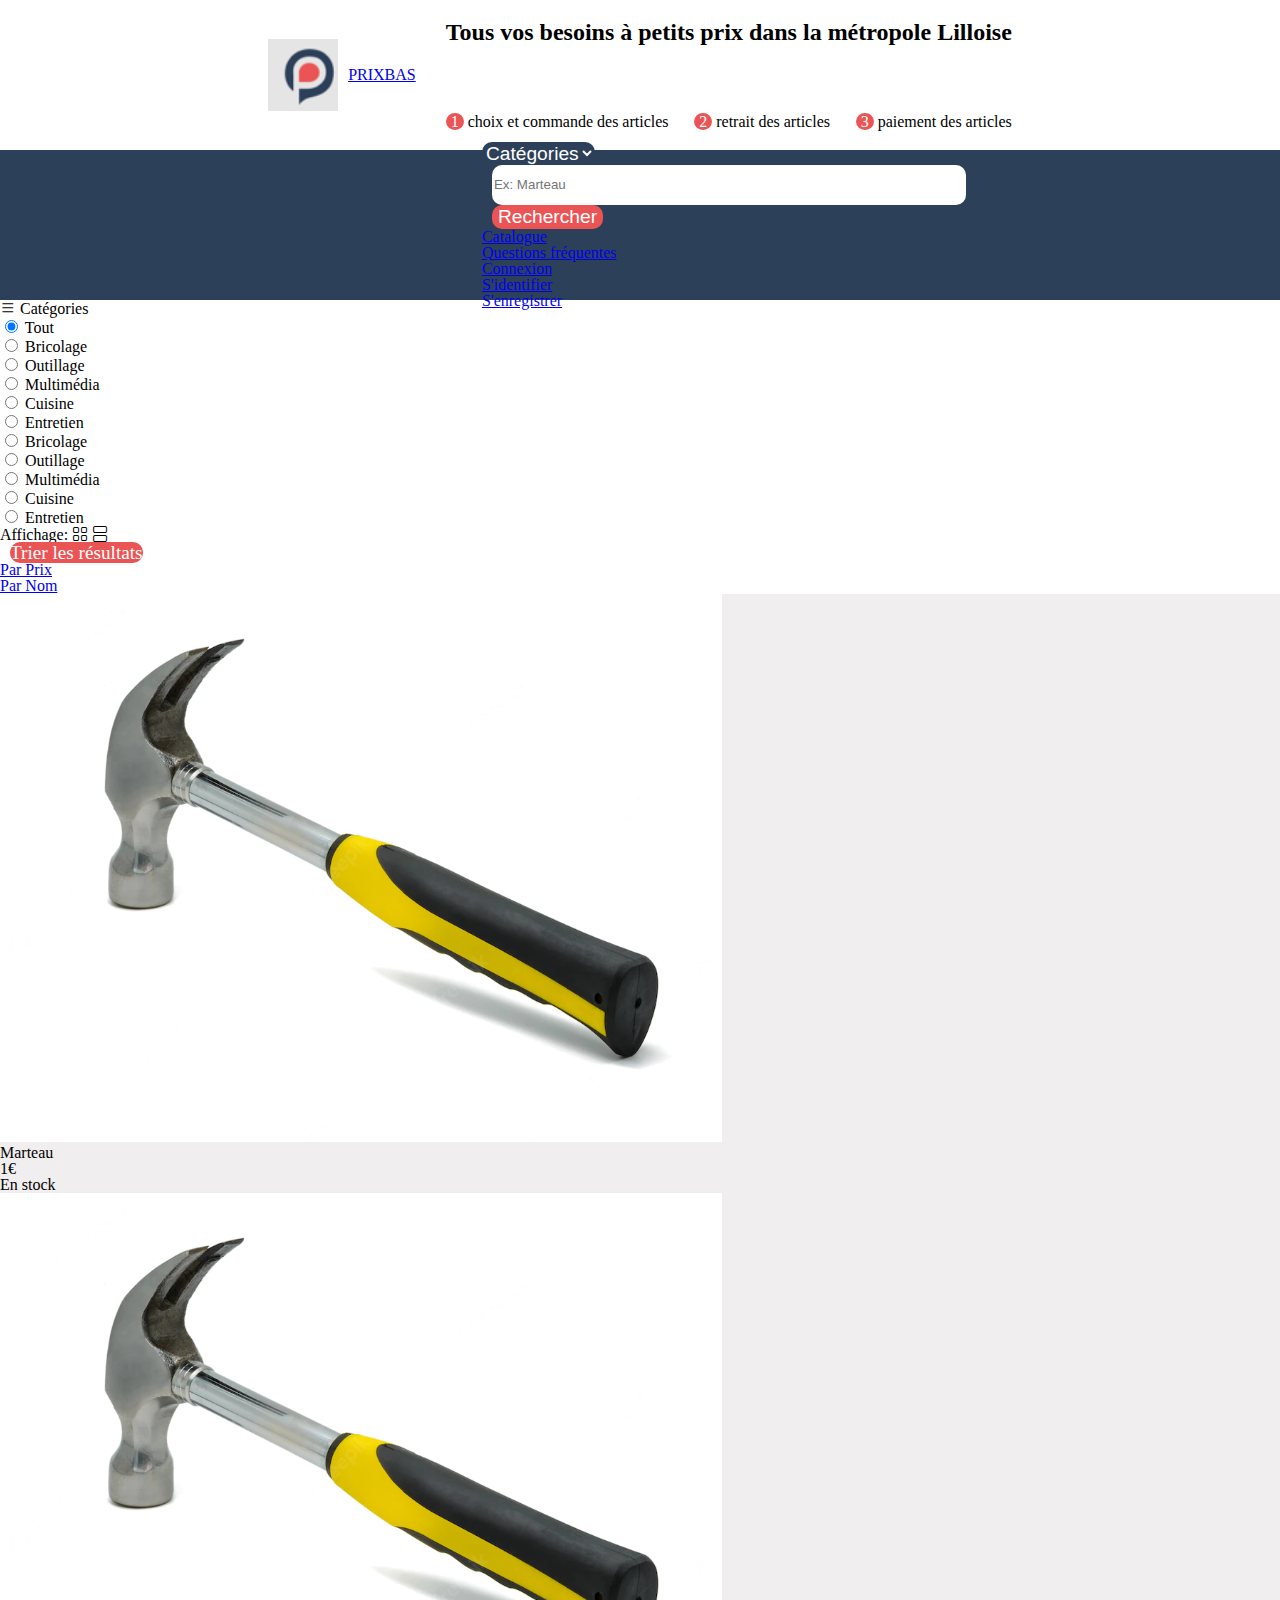
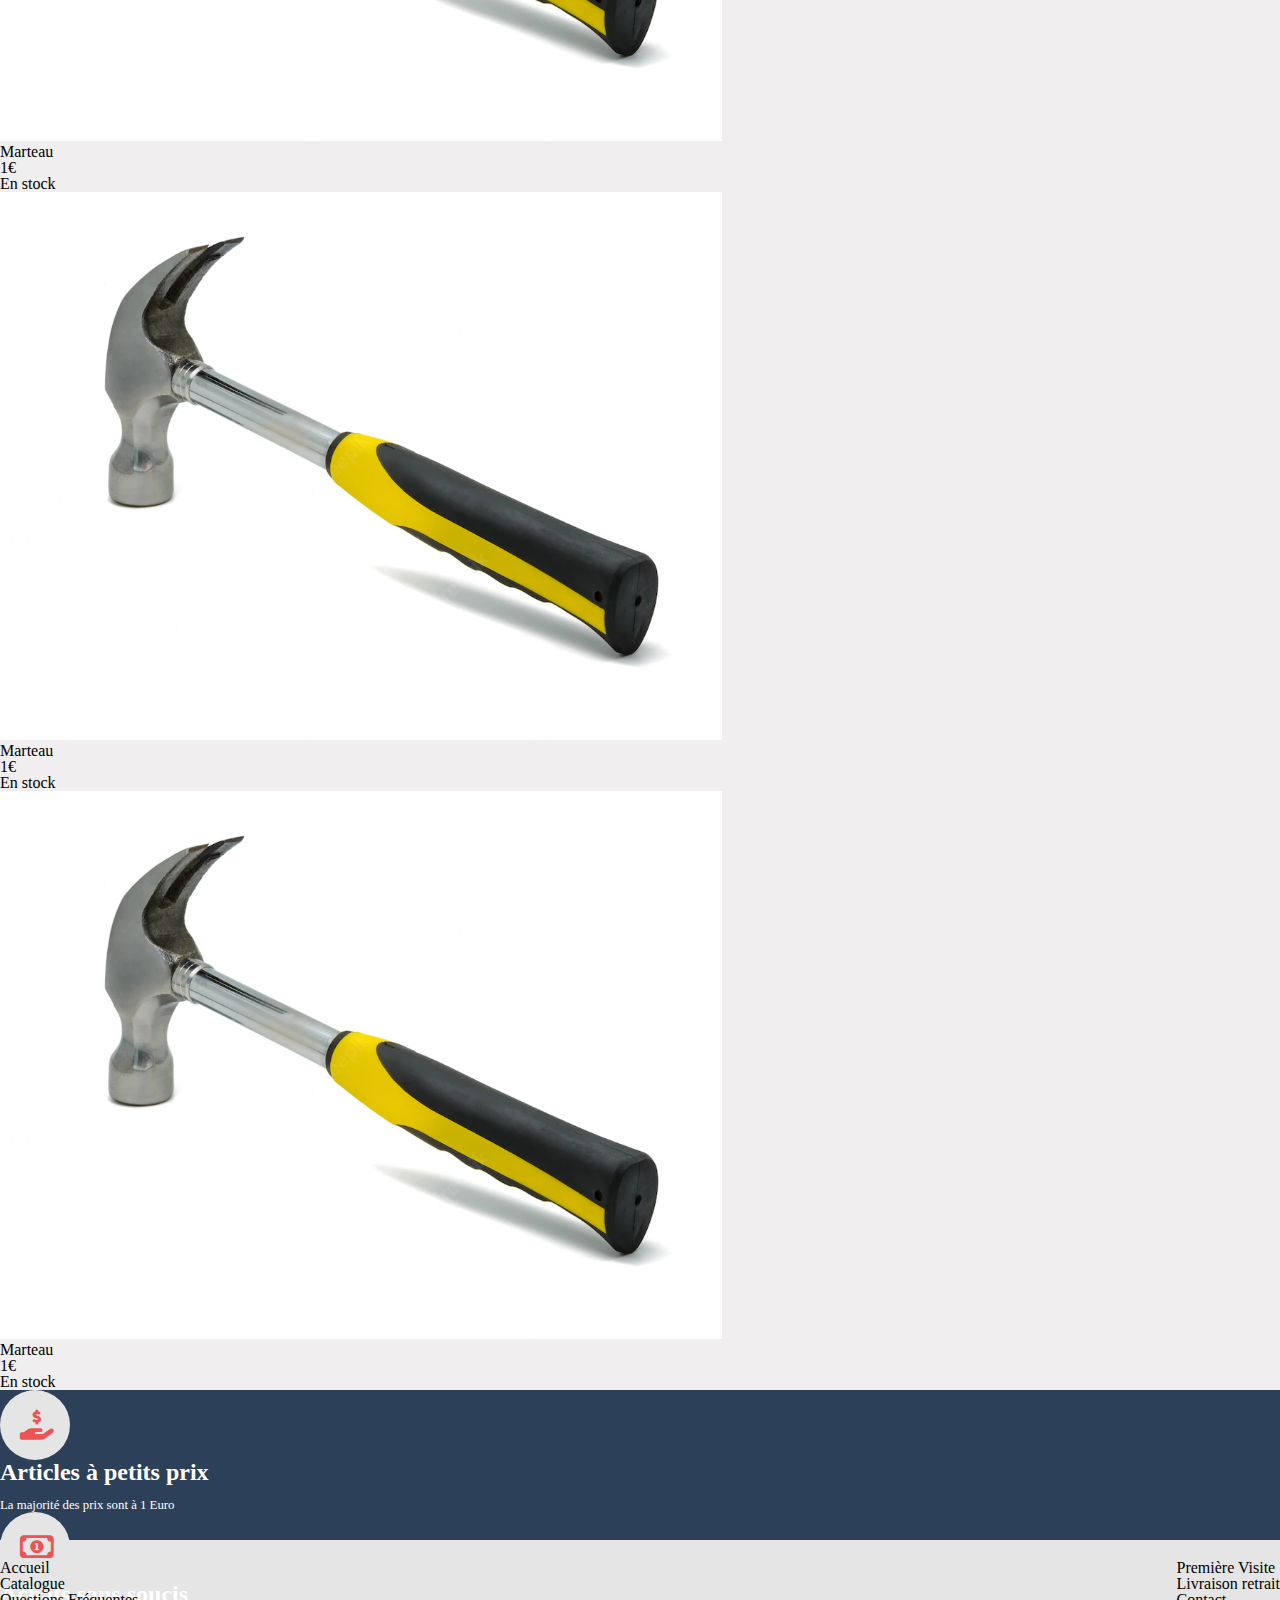
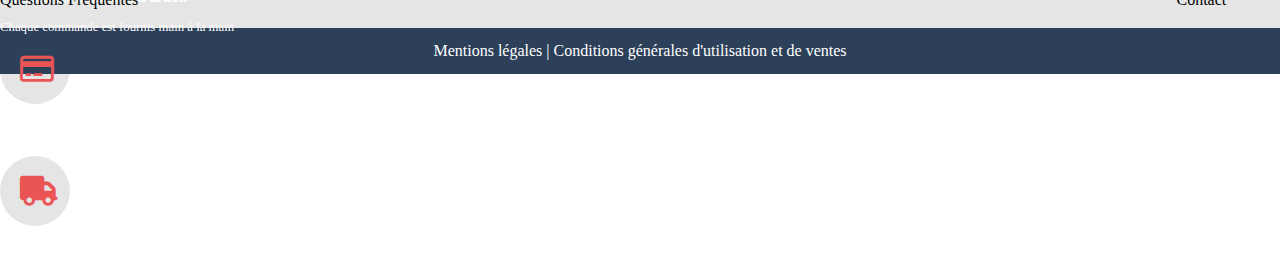
<file: catalog.html>
<!DOCTYPE html>
<html lang="en">

<head>
    <meta charset="UTF-8">
    <meta http-equiv="X-UA-Compatible" content="IE=edge">
    <meta name="viewport" content="width=device-width, initial-scale=1.0">
    <!-- CSS only -->
    <link href="https://cdn.jsdelivr.net/npm/bootstrap@5.2.0/dist/css/bootstrap.min.css" rel="stylesheet"
        integrity="sha384-gH2yIJqKdNHPEq0n4Mqa/HGKIhSkIHeL5AyhkYV8i59U5AR6csBvApHHNl/vI1Bx" crossorigin="anonymous">
    <link rel="stylesheet" href="style.css">
    <link rel="stylesheet" href="https://cdnjs.cloudflare.com/ajax/libs/font-awesome/6.1.2/css/all.min.css">
    <link rel="stylesheet" href="https://cdn.jsdelivr.net/npm/bootstrap-icons@1.3.0/font/bootstrap-icons.css">
    <title>Document</title>
</head>
<body>
    <header>
        <div class="row"></div>
        <!--logo et nom du site-->
        <nav class="navbar">
            <div class="col container-fluid">
                <a class="navbar-brand logo" href="index.html">
                    <img src="./images/logoprixbas.png" alt="" width="70" class="d-inline-block logotext">
                    PRIXBAS
                </a>
            </div>
            <!--description choix des commandes dans le header à droite-->
            <div class=" choixCommande">
                <p>Tous vos besoins à petits prix dans la métropole Lilloise</p>
        
                <ol class="enumeration">
                    <li> <span class="nombre">1</span> choix et commande des articles</li>
                    <li> <span class="nombre">2</span> retrait des articles</li>
                    <li> <span class="nombre">3</span> paiement des articles</li>
                </ol>
        
            </div>
        </nav>
        </div>
        <nav class="navbar navbar-expand-lg navcolor">
            <div class="container-fluid">
                <div class="collapse navbar-collapse d-flex justify-content-center" id="navbarSupportedContent">
                    <ul class="navbar-nav me-5 mb-2 mb-lg-0">
                        <li class="nav-item dropdown">
                            <select class="form-select categorie" aria-label="Default select example">
                                <option selected>Catégories</option>
                                <option value="1">Bricolage</option>
                                <option value="2">Multimédia</option>
                                <option value="3">Cuisine</option>
                            </select>
                        </li>
                        <li>
                            <form class="d-flex" role="search">
                                <input class="form-control me-2 inputRecherche" type="search" placeholder="Ex: Marteau"
                                    aria-label="Search">
                                <button class="btnRecherche" type="submit">Rechercher</button>
                            </form>
                        </li>
                    </ul>
                    <ul class="navbar-nav me-5 mb-2 mb-lg-0">
                        <li class="nav-item">
                            <a class="nav-link active text-white" aria-current="page" href="#">Catalogue</a>
                        </li>
                        <li class="nav-item">
                            <a class="nav-link active text-white" aria-current="page" href="#">Questions fréquentes</a>
                        </li>
                        <li class="nav-item dropdown">
                            <a class="nav-link dropdown-toggle text-white" href="#" role="button"
                                data-bs-toggle="dropdown" aria-expanded="false">
                                Connexion
                            </a>
                            <ul class="dropdown-menu">
                                <li><a class="dropdown-item" href="#">S'identifier</a></li>
                                <li><a class="dropdown-item" href="#">S'enregistrer</a></li>
                            </ul>
                        </li>
                    </ul>
                </div>
            </div>
        </nav>
    </header>
    <!--fin du header-->
    <!--body du site-->
    <main>
        <div class="row">
            <div class="container">
                <div class="row mt-5">
                    <div class="col-3"></div>
                    <div class="col-2 mt-2 ps-5">
                        <fieldset>
                            <legend class="my-2 fs-4 fw-bold"><i class="bi bi-list"></i> Catégories</legend>
                            <div>
                              <input class="my-2" type="radio" id="tout" name="drone" value="tout"
                                     checked>
                              <label for="tout">Tout</label>
                            </div>
                            <div>
                              <input class="my-2" type="radio" id="bricolage" name="drone" value="bricolage">
                              <label for="bricolage">Bricolage</label>
                            </div>
                            <div>
                              <input class="my-2" type="radio" id="outillage" name="drone" value="outillage">
                              <label for="outillage">Outillage</label>
                            </div>
                            <div>
                                <input class="my-2" type="radio" id="multimedia" name="drone" value="multimedia">
                                <label for="multimedia">Multimédia</label>
                              </div>
                              <div>
                                <input class="my-2" type="radio" id="cuisine" name="drone" value="cuisine">
                                <label for="cuisine">Cuisine</label>
                              </div>
                              <div>
                                <input class="my-2" type="radio" id="entretien" name="drone" value="entretien">
                                <label for="entretien">Entretien</label>
                              </div>
                              <div>
                                <input class="my-2" type="radio" id="bricolage" name="drone" value="bricolage">
                                <label for="bricolage">Bricolage</label>
                              </div>
                              <div>
                                <input class="my-2" type="radio" id="outillage" name="drone" value="outillage">
                                <label for="outillage">Outillage</label>
                              </div>
                              <div>
                                <input class="my-2" type="radio" id="multimedia" name="drone" value="multimedia">
                                <label for="multimedia">Multimédia</label>
                              </div>
                              <div>
                                <input class="my-2" type="radio" id="cuisine" name="drone" value="cuisine">
                                <label for="cuisine">Cuisine</label>
                              </div>
                              <div>
                                <input class="my-2" type="radio" id="entretien" name="drone" value="entretien">
                                <label for="entretien">Entretien</label>
                              </div>
                        </fieldset>
                    </div>
                    <div class="col-6 mt-3">
                        <div class="row">
                            <div class="col-4">
                                <p class="fs-5 fw-bold">Affichage: <i class="bi bi-grid fs-2"></i> <i class="bi bi-view-stacked fs-3"></i></p>
                            </div>
                            <div class="col-3"></div>
                            <div class="col-1">
                                <div class="dropdown">
                                    <a class="btnRecherche p-2 dropdown-toggle fs-4" href="#" role="button"
                                        data-bs-toggle="dropdown" aria-expanded="false">
                                        Trier les résultats
                                    </a>
                                    <ul class="dropdown-menu">
                                        <li><a class="dropdown-item" href="#">Par Prix</a></li>
                                        <li><a class="dropdown-item" href="#">Par Nom</a></li>
                                    </ul>
                                </div>
                            </div>
                        </div>
                        <div class="row descriptProd rounded-2 mt-5 me-5">
                            <div class="col-3">
                                <img class="img-fluid ms-4 my-4" src="./images/marteau2.png" class="d-block w-100" alt="...">
                            </div>
                            <div class="col-2 my-4 mx-5">
                                <p class="fw-bold my-4">Marteau</p>
                                <p class="my-4">1€</p>
                                <p class="my-4 text-success">En stock</p>
                            </div>
                        </div>
                        <div class="row mt-5">
                            <div class="col-3 descriptProd pe-4 me-3 rounded-2">
                                <div>
                                    <img class="img-fluid ms-1 px-4 my-4" src="./images/marteau2.png" class="d-block w-100" alt="...">
                                </div>
                                <div>
                                    <p class="fw-bold my-1">Marteau</p>
                                    <div class="row">
                                        <div class="col-4">
                                            <p class="my-4">1€</p>
                                        </div>
                                        <div class="col-2"></div>
                                        <div class="col-6 text-end">
                                            <p class="my-4 text-success">En stock</p>
                                        </div>
                                    </div>
                                </div>
                            </div>
                            <div class="col-3 descriptProd pe-4 me-3 rounded-2">
                                <div>
                                    <img class="img-fluid ms-1 px-4 my-4" src="./images/marteau2.png" class="d-block w-100" alt="...">
                                </div>
                                <div>
                                    <p class="fw-bold my-1">Marteau</p>
                                    <div class="row">
                                        <div class="col-4">
                                            <p class="my-4">1€</p>
                                        </div>
                                        <div class="col-2"></div>
                                        <div class="col-6 text-end">
                                            <p class="my-4 text-success">En stock</p>
                                        </div>
                                    </div>
                                </div>
                            </div>
                            <div class="col-3 descriptProd pe-4 me-3 rounded-2">
                                <div>
                                    <img class="img-fluid ms-1 px-4 my-4" src="./images/marteau2.png" class="d-block w-100" alt="...">
                                </div>
                                <div>
                                    <p class="fw-bold my-1">Marteau</p>
                                    <div class="row">
                                        <div class="col-4">
                                            <p class="my-4">1€</p>
                                        </div>
                                        <div class="col-2"></div>
                                        <div class="col-6 text-end">
                                            <p class="my-4 text-success">En stock</p>
                                        </div>
                                    </div>
                                </div>
                            </div>
                        </div>
                    </div>
                </div>
            </div>
        </div>
    </main>
    <!--Le footer séparé en 3 parties-->
    <footer>
        <!--Première partie-->
        <div class="footerHaut">
            <div class="container-lg">
                <div class="row mt-5 pt-5">
                    <div class="col-3 ps-5">
                        <div class="row">
                            <div class="col-6 icon">
                                <i class="fa-solid fa-hand-holding-dollar footIcon"></i>
                            </div>
                            <div class="col-6">
                                <p class="headerFooter">Articles à petits prix</p>
                                <p class="descriptionFooter">La majorité des prix sont à 1 Euro</p>
                            </div>
                        </div>
                    </div>
                    <div class="col-3">
                        <div class="row">
                            <div class="col-6 icon">
                                <i class="fa-regular fa-money-bill-1 footIcon"></i>
                            </div>
                            <div class="col-6">
                                <p class="headerFooter">Achats sans soucis</p>
                                <p class="descriptionFooter">Chaque commande est fournis main à la main</p>
                            </div>
                        </div>
                    </div>
                    <div class="col-3">
                        <div class="row">
                            <div class="icon col-6">
                                <i class="fa-regular fa-credit-card footIcon"></i>
                            </div>
                            <div class="col-6">
                                <p class="headerFooter">Paiement sécurisé</p>
                                <p class="descriptionFooter">Payez sans vous soucier lors du retrait</p>
                            </div>
                        </div>
                    </div>
                    <div class="col-3">
                        <div class="row">
                            <div class="icon col-6">
                                <i class="fa-solid fa-truck footIcon"></i>
                            </div>
                            <div class="col-6">
                                <p class="headerFooter">Livraison Lilloise</p>
                                <p class="descriptionFooter">Ce que vous voulez, préparé pour les Lillois</p>
                            </div>
                        </div>
                    </div>
                </div>
            </div>
        </div>
        <!--Deuxième partie-->
        <div class="row footerBas">
            <div class="col-1 text-size ps-5 fs-5">
                <p class="my-2">Accueil</p>
                <p class="my-2">Catalogue</p>
                <p class="my-2">Questions Fréquentes</p>
            </div>
            <div class="col-6"></div>
            <div class="col-4"></div>
            <div class="col-1 text-end pe-5 fs-5">
                <p class="my-2">Première Visite</p>
                <p class="my-2">Livraison retrait</p>
                <p class="my-2">Contact</p>
            </div>
        </div>
        <!--Troisième partie-->
        <div class="footerFooter">
            <p>Mentions légales | Conditions générales d'utilisation et de ventes</p>
        </div>
    </footer>
<!-- JavaScript Bundle with Popper -->
<script src="https://cdn.jsdelivr.net/npm/bootstrap@5.2.0/dist/js/bootstrap.bundle.min.js"
integrity="sha384-A3rJD856KowSb7dwlZdYEkO39Gagi7vIsF0jrRAoQmDKKtQBHUuLZ9AsSv4jD4Xa"
crossorigin="anonymous"></script>
</body>
</html>
</file>
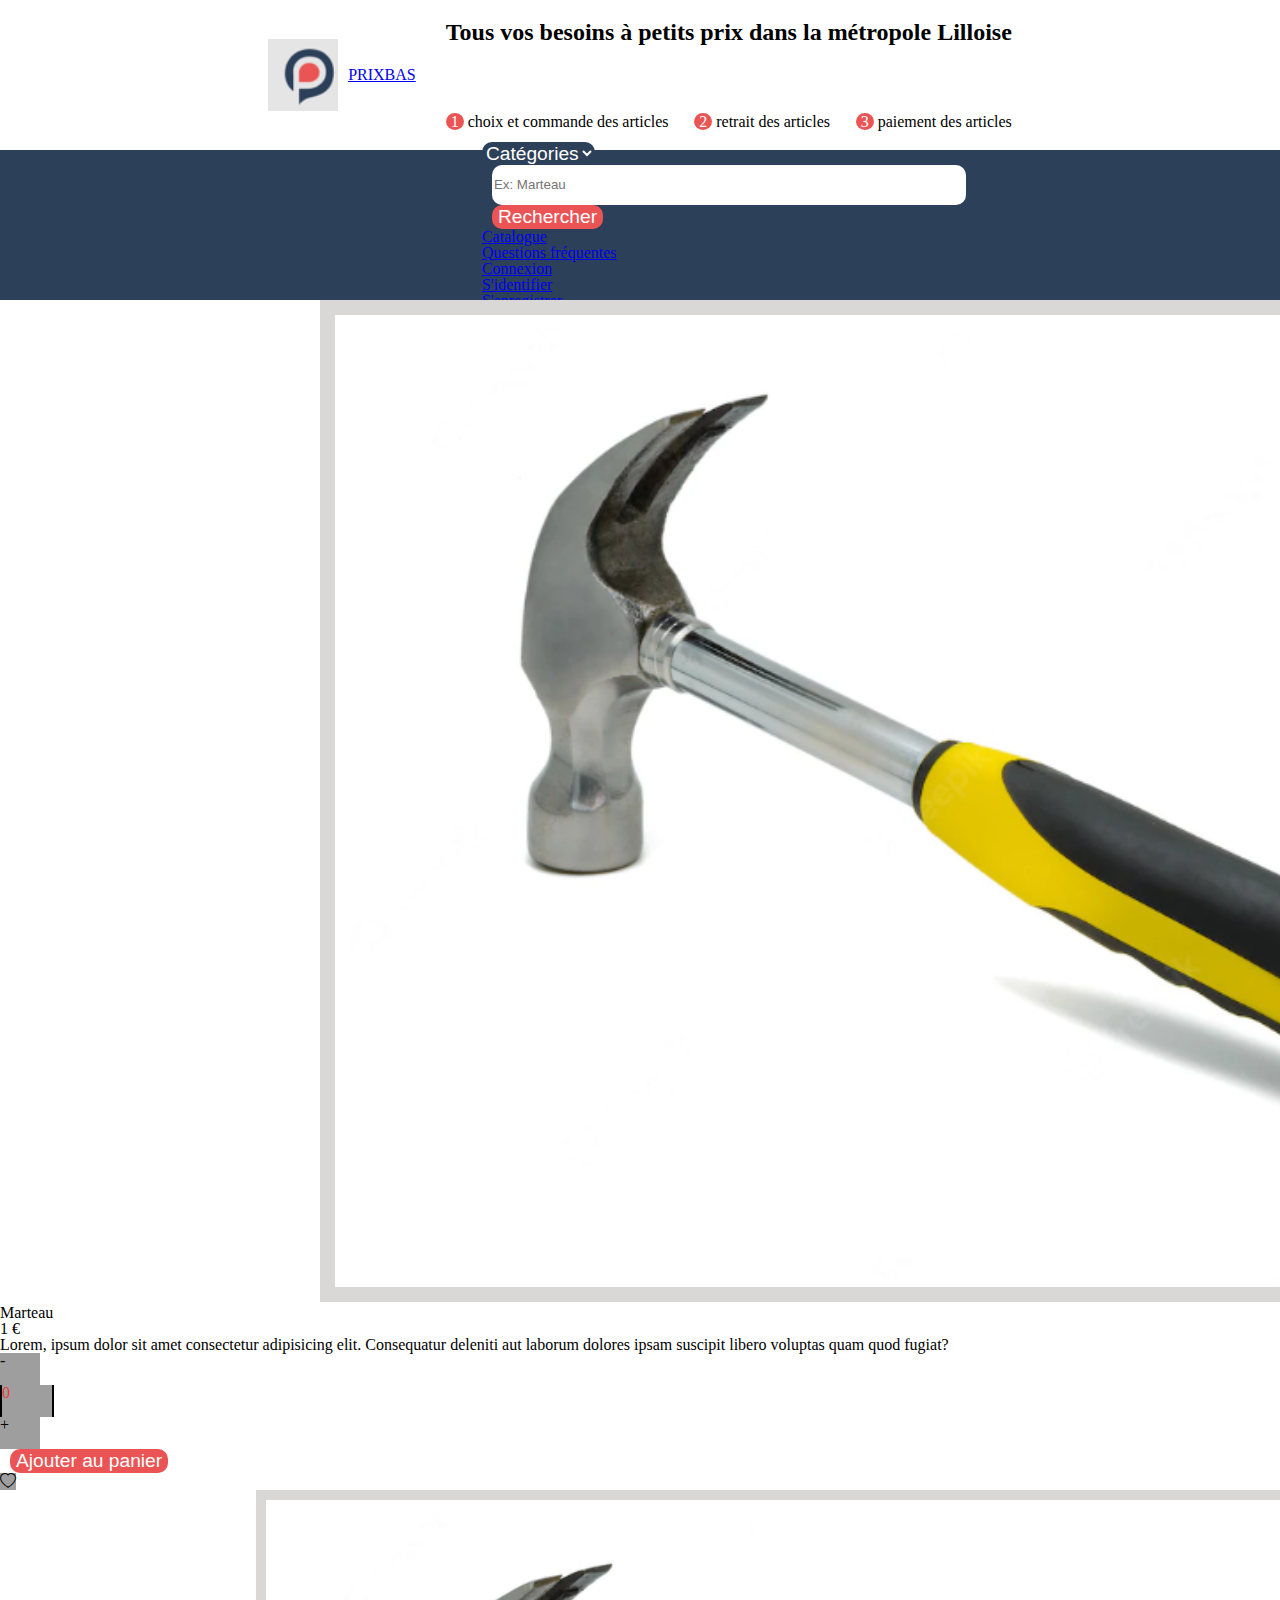
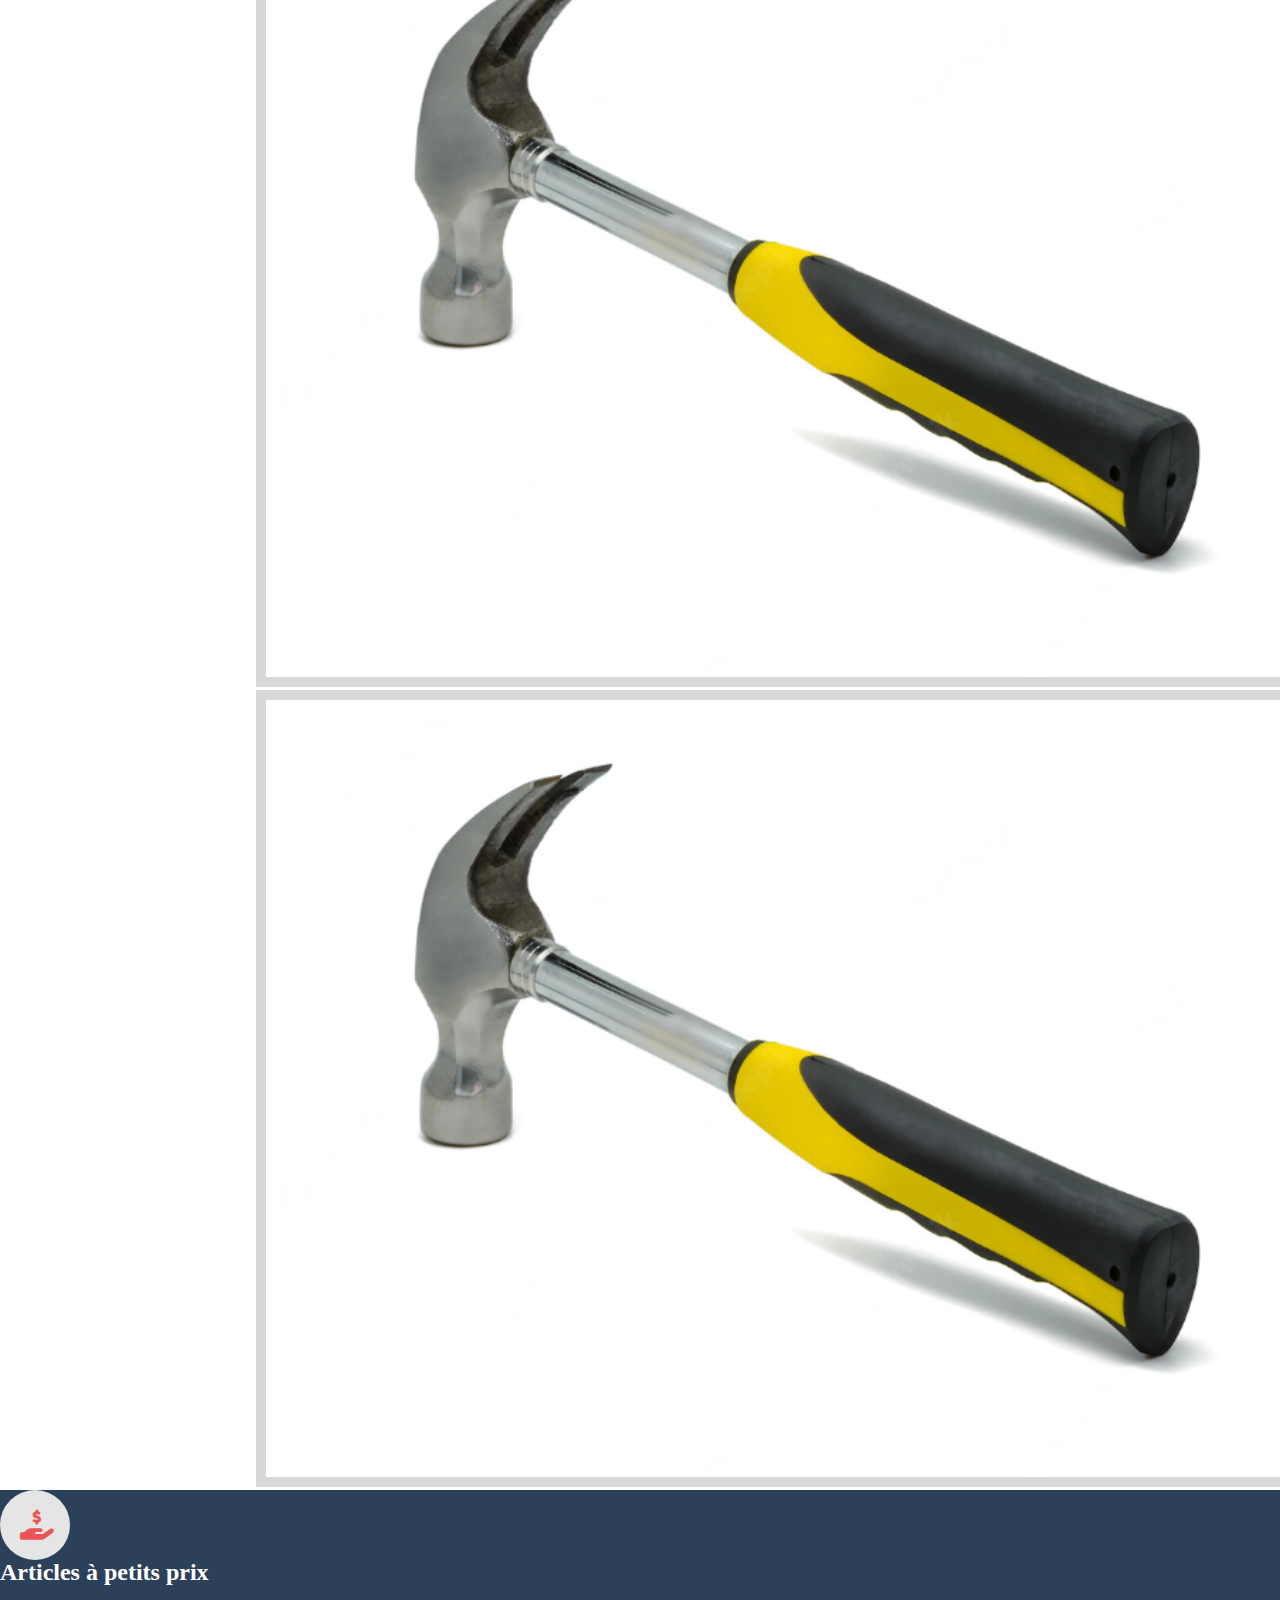
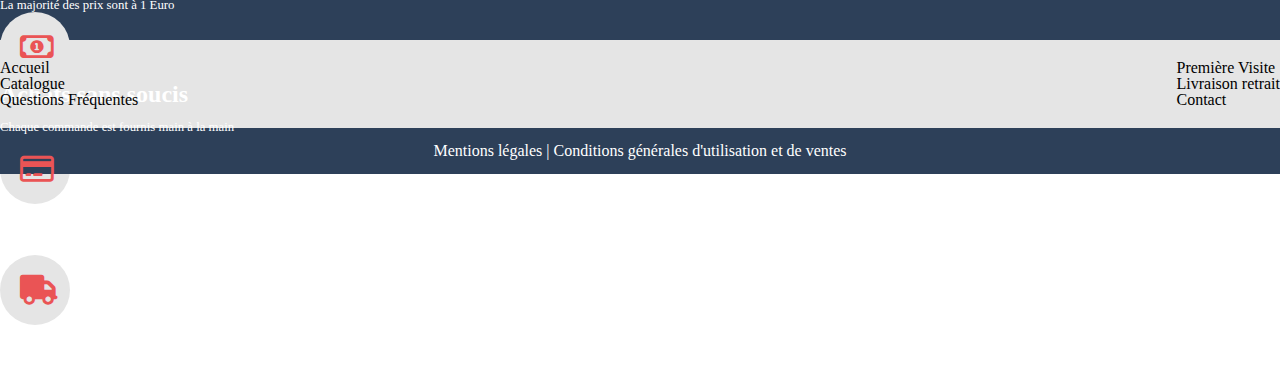
<file: product.html>
<!DOCTYPE html>
<html lang="en">

<head>
    <meta charset="UTF-8">
    <meta http-equiv="X-UA-Compatible" content="IE=edge">
    <meta name="viewport" content="width=device-width, initial-scale=1.0">
    <!-- CSS only -->
    <link href="https://cdn.jsdelivr.net/npm/bootstrap@5.2.0/dist/css/bootstrap.min.css" rel="stylesheet"
        integrity="sha384-gH2yIJqKdNHPEq0n4Mqa/HGKIhSkIHeL5AyhkYV8i59U5AR6csBvApHHNl/vI1Bx" crossorigin="anonymous">
    <link rel="stylesheet" href="style.css">
    <link rel="stylesheet" href="https://cdnjs.cloudflare.com/ajax/libs/font-awesome/6.1.2/css/all.min.css">
    <link rel="stylesheet" href="https://cdn.jsdelivr.net/npm/bootstrap-icons@1.3.0/font/bootstrap-icons.css">
    <title>Document</title>
</head>
<body>
    <header>
        <div class="row"></div>
        <!--logo et nom du site-->
        <nav class="navbar">
            <div class="col container-fluid">
                <a class="navbar-brand logo" href="index.html">
                    <img src="./images/logoprixbas.png" alt="" width="70" class="d-inline-block logotext">
                    PRIXBAS
                </a>
            </div>
            <!--description choix des commandes dans le header à droite-->
            <div class=" choixCommande">
                <p>Tous vos besoins à petits prix dans la métropole Lilloise</p>
        
                <ol class="enumeration">
                    <li> <span class="nombre">1</span> choix et commande des articles</li>
                    <li> <span class="nombre">2</span> retrait des articles</li>
                    <li> <span class="nombre">3</span> paiement des articles</li>
                </ol>
        
            </div>
        </nav>
        </div>
        <nav class="navbar navbar-expand-lg navcolor">
            <div class="container-fluid">
                <div class="collapse navbar-collapse d-flex justify-content-center" id="navbarSupportedContent">
                    <ul class="navbar-nav me-5 mb-2 mb-lg-0">
                        <li class="nav-item dropdown">
                            <select class="form-select categorie" aria-label="Default select example">
                                <option selected>Catégories</option>
                                <option value="1">Bricolage</option>
                                <option value="2">Multimédia</option>
                                <option value="3">Cuisine</option>
                            </select>
                        </li>
                        <li>
                            <form class="d-flex" role="search">
                                <input class="form-control me-2 inputRecherche" type="search" placeholder="Ex: Marteau"
                                    aria-label="Search">
                                <button class="btnRecherche" type="submit">Rechercher</button>
                            </form>
                        </li>
                    </ul>
                    <ul class="navbar-nav me-5 mb-2 mb-lg-0">
                        <li class="nav-item">
                            <a class="nav-link active text-white" aria-current="page" href="catalog.html">Catalogue</a>
                        </li>
                        <li class="nav-item">
                            <a class="nav-link active text-white" aria-current="page" href="#">Questions fréquentes</a>
                        </li>
                        <li class="nav-item dropdown">
                            <a class="nav-link dropdown-toggle text-white" href="#" role="button"
                                data-bs-toggle="dropdown" aria-expanded="false">
                                Connexion
                            </a>
                            <ul class="dropdown-menu">
                                <li><a class="dropdown-item" href="#">S'identifier</a></li>
                                <li><a class="dropdown-item" href="#">S'enregistrer</a></li>
                            </ul>
                        </li>
                    </ul>
                </div>
            </div>
        </nav>
    </header>
    <!--fin du header-->
    <!--body du site-->
    <main>
        <div class="container-fluid">
            <div class="row mt-5">
                <div class="col-1"></div>
                <div class="col-4">
                    <img class="imgMarteauGrand" src="./images/marteau2.png" alt="image de marteau">
                </div>
                <div class="col-1"></div>
                <div class="col-4 fs-4 pe-5">
                    <p class="fw-bold mt-3">Marteau</p>
                    <p class="fw-bold mt-3 mb-5">1 €</p>
                    <p class="my-5 fs-5">Lorem, ipsum dolor sit amet consectetur 
                        adipisicing elit. Consequatur deleniti aut laborum dolores ipsam suscipit 
                        libero voluptas quam quod fugiat?</p>
                    <div class="row">
                        <div class="container">
                            <div class="row">
                                <div class="col-4">
                                    <div class="row text-center fw-bold">
                                        <div class="col-1 addRemove pt-1">-</div>
                                        <div class="col-1 addRemove number pt-1">0</div>
                                        <div class="col-1 addRemove pt-1">+</div>
                                    </div>
                                </div>
                                <div class="col-4">
                                    <button class="btnRecherche fs-5 p-2" type="submit">Ajouter au panier</button>
                                </div>
                                <div class="col-4">
                                    <i class="bi bi-heart addRemove p-1 rounded-1"></i>
                                </div>
                            </div>
                        </div>
                    </div>
                </div>
                <div class="col-2"></div>
            </div>
            <div>
                <div class="row">
                    <div class="container">
                        <div class="row mt-3">
                            <div class="col-1 me-5"></div>
                            <div class="col-2 ms-5">
                                <img class="imgMarteauPetit" src="./images/marteau2.png" alt="image de marteau">
                            </div>
                            <div class="col-2">
                                <img class="imgMarteauPetit" src="./images/marteau2.png" alt="image de marteau">
                            </div>
                            <div class="col-6"></div>
                        </div>
                    </div>
                </div>
            </div>
        </div>
    </main>
    <!--Le footer séparé en 3 parties-->
    <footer>
        <!--Première partie-->
        <div class="footerHaut">
            <div class="container-lg">
                <div class="row mt-5 pt-5">
                    <div class="col-3 ps-5">
                        <div class="row">
                            <div class="col-6 icon">
                                <i class="fa-solid fa-hand-holding-dollar footIcon"></i>
                            </div>
                            <div class="col-6">
                                <p class="headerFooter">Articles à petits prix</p>
                                <p class="descriptionFooter">La majorité des prix sont à 1 Euro</p>
                            </div>
                        </div>
                    </div>
                    <div class="col-3">
                        <div class="row">
                            <div class="col-6 icon">
                                <i class="fa-regular fa-money-bill-1 footIcon"></i>
                            </div>
                            <div class="col-6">
                                <p class="headerFooter">Achats sans soucis</p>
                                <p class="descriptionFooter">Chaque commande est fournis main à la main</p>
                            </div>
                        </div>
                    </div>
                    <div class="col-3">
                        <div class="row">
                            <div class="icon col-6">
                                <i class="fa-regular fa-credit-card footIcon"></i>
                            </div>
                            <div class="col-6">
                                <p class="headerFooter">Paiement sécurisé</p>
                                <p class="descriptionFooter">Payez sans vous soucier lors du retrait</p>
                            </div>
                        </div>
                    </div>
                    <div class="col-3">
                        <div class="row">
                            <div class="icon col-6">
                                <i class="fa-solid fa-truck footIcon"></i>
                            </div>
                            <div class="col-6">
                                <p class="headerFooter">Livraison Lilloise</p>
                                <p class="descriptionFooter">Ce que vous voulez, préparé pour les Lillois</p>
                            </div>
                        </div>
                    </div>
                </div>
            </div>
        </div>
        <!--Deuxième partie-->
        <div class="row footerBas">
            <div class="col-1 text-size ps-5 fs-5">
                <p class="my-2">Accueil</p>
                <p class="my-2">Catalogue</p>
                <p class="my-2">Questions Fréquentes</p>
            </div>
            <div class="col-6"></div>
            <div class="col-4"></div>
            <div class="col-1 text-end pe-5 fs-5">
                <p class="my-2">Première Visite</p>
                <p class="my-2">Livraison retrait</p>
                <p class="my-2">Contact</p>
            </div>
        </div>
        <!--Troisième partie-->
        <div class="footerFooter">
            <p>Mentions légales | Conditions générales d'utilisation et de ventes</p>
        </div>
    </footer>
<!-- JavaScript Bundle with Popper -->
<script src="https://cdn.jsdelivr.net/npm/bootstrap@5.2.0/dist/js/bootstrap.bundle.min.js"
integrity="sha384-A3rJD856KowSb7dwlZdYEkO39Gagi7vIsF0jrRAoQmDKKtQBHUuLZ9AsSv4jD4Xa"
crossorigin="anonymous"></script>
</body>
</html>
</file>
<file: style.css>
/*reset css*/
/* http://meyerweb.com/eric/tools/css/reset/ 
   v2.0 | 20110126
   License: none (public domain)
*/

html, body, div, span, applet, object, iframe,
h1, h2, h3, h4, h5, h6, p, blockquote, pre,
a, abbr, acronym, address, big, cite, code,
del, dfn, em, img, ins, kbd, q, s, samp,
small, strike, strong, sub, sup, tt, var,
b, u, i, center,
dl, dt, dd, ol, ul, li,
fieldset, form, label, legend,
table, caption, tbody, tfoot, thead, tr, th, td,
article, aside, canvas, details, embed, 
figure, figcaption, footer, header, hgroup, 
menu, nav, output, ruby, section, summary,
time, mark, audio, video {
	margin: 0;
	padding: 0;
	border: 0;
	font-size: 100%;
	font: inherit;
	vertical-align: baseline;
}
/* HTML5 display-role reset for older browsers */
article, aside, details, figcaption, figure, 
footer, header, hgroup, menu, nav, section {
	display: block;
}
body {
	line-height: 1;
    overflow-x: hidden;
}
footer{
    left: 0;
    bottom: 0;
    width: 100%;
}
ol, ul {
	list-style: none;
}
blockquote, q {
	quotes: none;
}
blockquote:before, blockquote:after,
q:before, q:after {
	content: '';
	content: none;
}
table {
	border-collapse: collapse;
	border-spacing: 0;
}
.haut{
    display:flex;
    justify-content: space-between;
    background-color: #E5E5E5;
    height:150px;
}
nav{
    height:150px;
    display:flex;
    justify-content: center;
    align-items:center;
}
.navcolor{
    background-color: #2d4059;
}
.logo{
    margin: 15px;
    display:flex;
    align-items:center;
}
.imgLogo{
    width:45%;
    height:60px;
}
.logo p{
    margin-left:15px;
    vertical-align: middle;
}
.logotext{
    margin-right: 10px;
}
.choixCommande{
    margin:15px;
}
.choixCommande p{
    font-weight: bold;
    font-size:1.5em;
}
.nombre{
    border-radius: 50%;
    background-color: #ea5455;
    color: white;
    height:10px;
    list-style-type: none;
    padding-left:5px;
    padding-right:5px;
}
.enumeration{
    display:flex;
    justify-content: space-between;
    margin-top:70px;
}
.liens{
    color: white;
    margin-left:75px;
}
.recherche{
    display:flex;
    justify-content: center;
    align-items: center;
    border:solid 1px red;
}
.liens ul{
    display:flex;
    justify-content: center;
    align-items: center;
}
.liens ul li{
    margin-left:20px;
    font-size: 1.2em;
}
.categorie{
    margin-right: 15px;
    border-radius: 10px;
    font-size:1.2em;
    border:none;
}
.btnRecherche{
    background-color:#ea5455;
    text-decoration: none;
    color:white;
    border-radius: 10px;
    font-size: 1.2em;
    border: none;
    margin-left:10px;
}
.btnRecherche:hover{
    background-color: #eb3939;
    color: #c4c1c1;
}
.btnRecherche:active{
    background-color: #cf2020;
    color: #9E9E9E;
}
.inputRecherche{
    height:40px;
    width:150%;
    border-radius: 10px;
    margin-left: 10px;
    border:none;
}
ul li select{
    background-color: #2d4059;
    border:none;
    font-size: 1.2em;
    color:white;
}
.imgMarteau{
    width: 50%;
    border:solid 2px grey;
    margin-left: 25%;
}
.imgMarteauGrand{
    width: 100%;
    border:solid 15px rgb(218, 215, 215);
    margin-left: 25%;
}
.imgMarteauPetit{
    width: 80%;
    border:solid 10px rgb(218, 215, 215);
    margin-left: 20%;
}
.carousel{
    margin-top:15px;
    display:flex;
    justify-content: center;
}
.titreTop{
    margin-top: 15px;
    margin-left:15px;
}
.titreTop h2{
    color:#ea5455;
    font-weight: bold;
    font-size:1.2em;
}
.gauche{
    display:flex;
    align-items: center;
    color:#ea5455;
    margin-right: 15px;
}
.droite{
    display:flex;
    align-items: center;
    color: #ea5455;
    margin-left: 15px;
}
.decouverte{
    margin-top:30px;
    display: flex;
    flex-direction: column;
    align-items: center;
}
.titreDecouverte{
    margin-bottom: 30px;
    margin-left:15px;
    color:#ea5455;
    font-weight: bold;
    font-size:1.2em;
    text-align: left;
}
.list{
    max-width: 950px;
    display:flex;
    flex-wrap: wrap;
}
.card{
    width:120px;
    height:100px;
    background-color: #2d4059;
    margin-left:30px;
    margin-bottom:30px;
}
.ampoule{
    color:white;
    font-size:50px;
    margin:30px;
}
.prixMarche{
    display:flex;
    justify-content: space-around;
}
.imgIllustration{
    width:150px;

}
.illustration p{
    color:#ea5455;
    text-align: center;
}
.titreMarche{
    margin-left:30px;
    margin-bottom: 30px;
    color:#ea5455;
    font-weight: bold;
    font-size:1.2em;
    text-align: left;
}
.top{
    margin-bottom:30px;
}
.illustration p{
    font-weight:bold;
}
.footerHaut{
    background-color: #2d4059;
    height: 150px;
    color: #FFFFFF;
}
.footerBas{
    background-color: #E5E5E5;
}
.descriptProd{
    background-color: #f0eeee;
}
.footIcon{
    color:#ea5455;
    font-size: 30px;
    margin-left:20px;
    margin-right:20px;
    margin-top:20px;
}
.footerIcons p{
    color:white;
}
.footerDetail{
    display:flex;
    justify-content: space-around;
    margin-top: 50px;
    padding-top: 30px;
    padding-bottom: 30px;
}
.icon{
    height:70px;
    width:70px;
    background-color: #E5E5E5;
    border-radius: 50%;
}
.mx-7 {
    margin-left: 30px;
    margin-right: 30px;
}
.footerIcons{
    display:flex;
}
.description{
    margin-left: 15px;
}
.headerFooter{
    font-size:1.5em;
    font-weight: bold;
}
.descriptionFooter{
    margin-top:15px;
    font-size: 0.8em;
}
.footerBas{
    padding-top: 20px;
    padding-bottom:20px;
    display:flex;
    justify-content: space-between;
}
.footerAccueil{
    margin-left:50px;
}
.footerPremiere{
    margin-right:50px;
}
.footerAccueil p{
    margin-bottom:15px;
    font-size: 1.2em;
}
.footerPremiere p{
    margin-bottom:15px;
    font-size: 1.2em;
}
.footerFooter{
    padding-top: 15px;
    padding-bottom: 15px;
    background-color: #2d4059;
}
.footerFooter p{
    color:white;
    text-align: center;
}
.bold{
    font-weight: bold;
}
@media (min-width: 768px) {
    .carousel-inner {
      display: flex;
    }
    .carousel-item {
      margin-right: 0;
      flex: 0 0 33.333333%;
      display: block;
    }
  }
.carousel-inner{
    padding: 1em;
}
.card{
    margin: 0 .5em;
    box-shadow: 2px 6px 8px 0 rgba(22, 22, 26, 0.18);
    width: 15em;
    border: none;
}
.carousel-control-prev, .carousel-control-next{
    background-color: #e1e1e1;
    width: 6vh;
    height: 6vh;
    border-radius: 50%;
    top: 50%;
    transform: translateY(-50%);
}
.addRemove{
    background-color: #9E9E9E;
    height: 32px;
    width: 40px;
}
.number{
    width: 50px;
    color:#eb3939;
    border-left: solid black 2px;
    border-right: solid black 2px;
}
</file>
